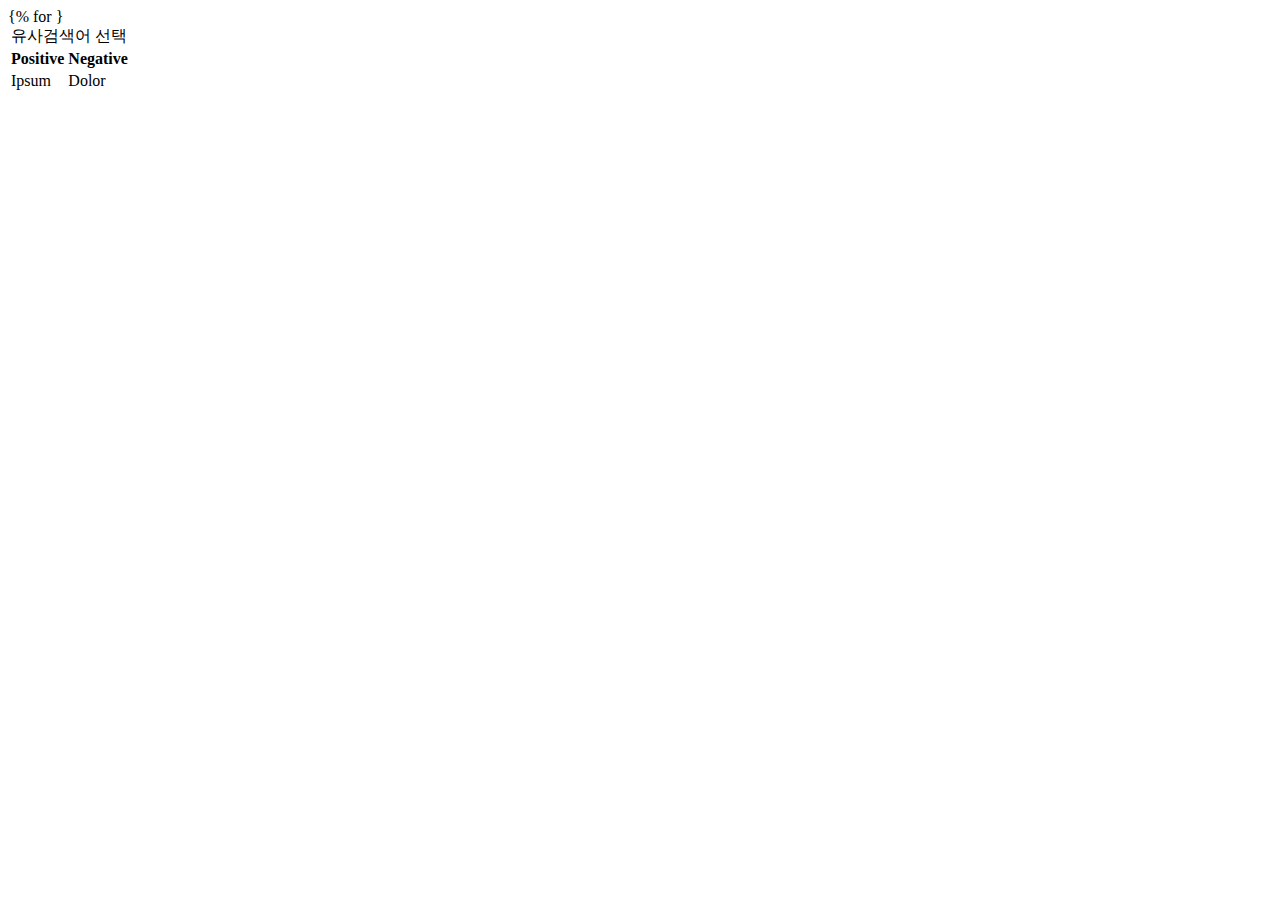
<file: blog/templates/blog/post_pre_crawled_list.html>
<html>
    <div class="opt_container">
    <table>
            <caption>유사검색어 선택</caption>
            <thead>
                <tr>
                    <th>Positive</th>
                    <th>Negative</th>
                </tr>
            </thead>
            <tbody>
                <tr>
                    {% for }
                    <td>Ipsum</td>
                    <td>Dolor</td>
                </tr>
            </tbody>
        </table>    
    </div>
</html>
</file>
